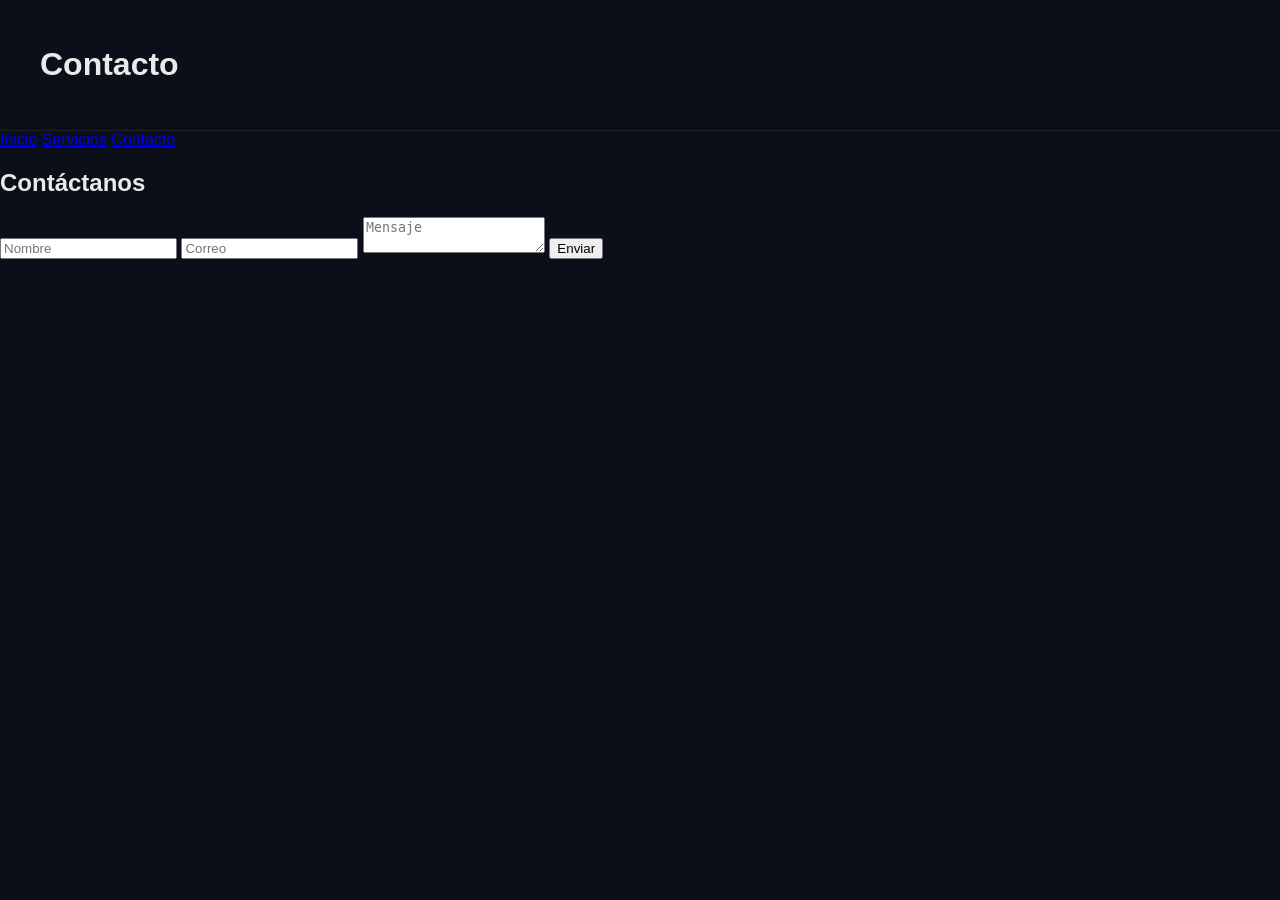
<file: contacto.html>
<!DOCTYPE html>
<html lang="es">
<head>
    <meta charset="UTF-8">
    <title>Contacto</title>
    <link rel="stylesheet" href="css/styles.css">
</head>

<body>

<header>
    <h1>Contacto</h1>
</header>

<nav>
    <a href="index.html">Inicio</a>
    <a href="servicios.html">Servicios</a>
    <a href="contacto.html">Contacto</a>
</nav>

<section>
    <h2>Contáctanos</h2>

    <form id="contactForm">
        <input type="text" placeholder="Nombre" required>
        <input type="email" placeholder="Correo" required>
        <textarea placeholder="Mensaje"></textarea>
        <button type="submit">Enviar</button>
    </form>

    <p id="msg"></p>

</section>

<script src="js/script.js"></script>

</body>
</html>
</file>
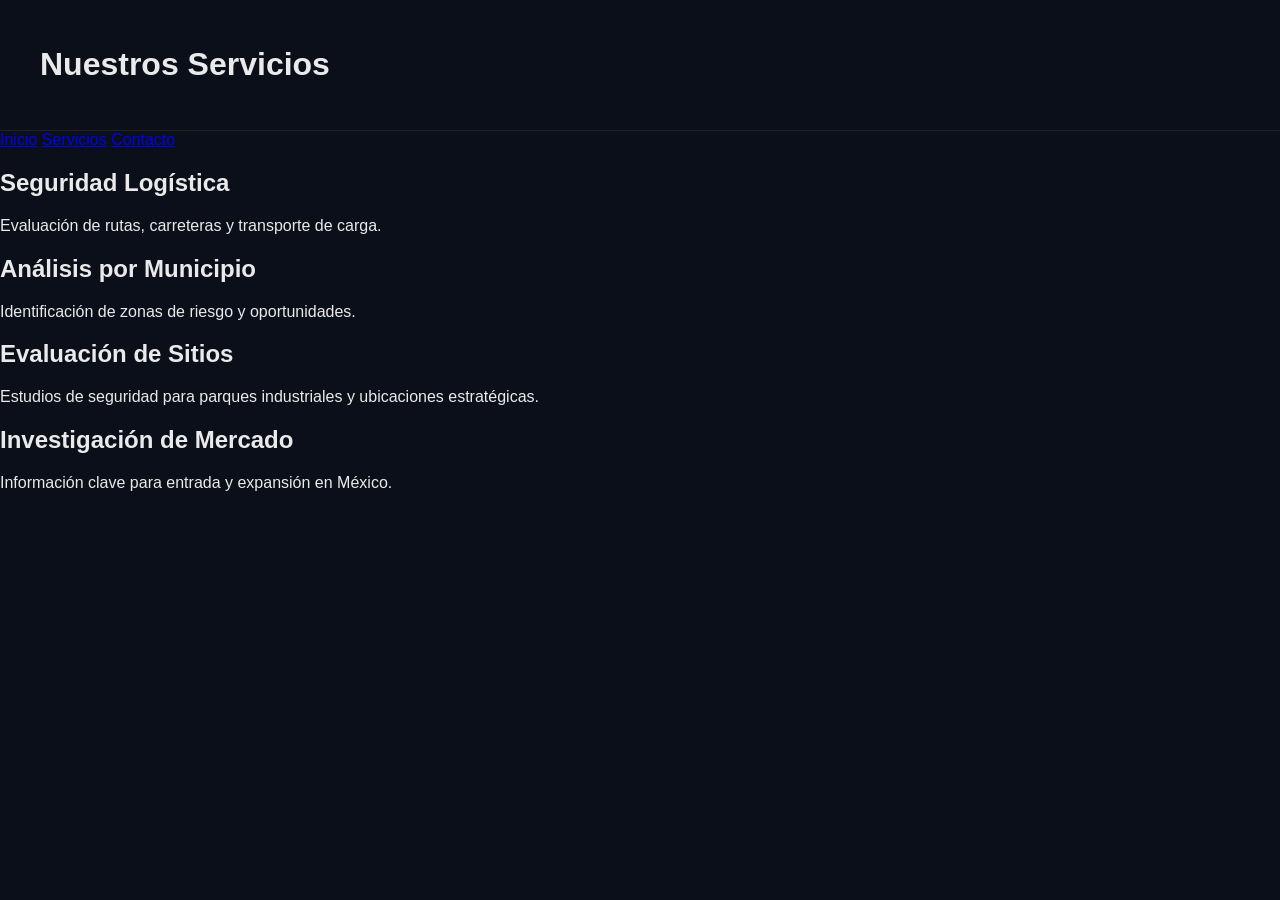
<file: servicios.html>
<!DOCTYPE html>
<html lang="es">
<head>
    <meta charset="UTF-8">
    <title>Servicios</title>
    <link rel="stylesheet" href="css/styles.css">
</head>

<body>

<header>
    <h1>Nuestros Servicios</h1>
</header>

<nav>
    <a href="index.html">Inicio</a>
    <a href="servicios.html">Servicios</a>
    <a href="contacto.html">Contacto</a>
</nav>

<section>
    <h2>Seguridad Logística</h2>
    <p>Evaluación de rutas, carreteras y transporte de carga.</p>
</section>

<section>
    <h2>Análisis por Municipio</h2>
    <p>Identificación de zonas de riesgo y oportunidades.</p>
</section>

<section>
    <h2>Evaluación de Sitios</h2>
    <p>Estudios de seguridad para parques industriales y ubicaciones estratégicas.</p>
</section>

<section>
    <h2>Investigación de Mercado</h2>
    <p>Información clave para entrada y expansión en México.</p>
</section>

</body>
</html>
</file>
<file: css/styles.css>
body {
    font-family: 'Segoe UI', sans-serif;
    margin: 0;
    background: #0b0f19;
    color: #eaeaea;
}

/* HEADER */
header {
    padding: 25px 40px;
    border-bottom: 1px solid #222;
}

.topbar {
    display: flex;
    justify-content: space-between;
    align-items: center;
}

/* HERO */
/* HERO MÁS COMPACTO */
.small-hero {
    padding: 40px 20px;
    text-align: center;
}

.small-hero h2 {
    font-size: 28px;
    margin-bottom: 10px;
}

.small-hero p {
    font-size: 16px;
    margin-bottom: 20px;
    color: #ccc;
}

/* BOTONES */
.hero-actions {
    display: flex;
    justify-content: center;
    gap: 10px;
    flex-wrap: wrap;
}

.btn {
    padding: 10px 16px;
    border-radius: 6px;
    text-decoration: none;
    font-weight: bold;
    font-size: 14px;
    transition: 0.2s;
}

/* Botón principal (WhatsApp) */
.btn.primary {
    background: #25D366;
    color: white;
}

/* Botones secundarios */
.btn.secondary {
    background: #1f2933;
    color: white;
}

/* Hover */
.btn:hover {
    transform: translateY(-2px);
    opacity: 0.9;
}

.cta {
    background: #d4af37;
    color: black;
    padding: 14px 30px;
    border: none;
    cursor: pointer;
    font-weight: bold;
}

/* VALUE */
.value {
    padding: 80px 40px;
}

.grid {
    display: grid;
    grid-template-columns: repeat(auto-fit, minmax(280px, 1fr));
}

.card {
    background: #121a2b;
    padding: 25px;
    margin: 10px;
    border-radius: 12px;
}

/* SCORING */
.scoring {
    padding: 80px;
    text-align: center;
}

#scoreBox {
    margin-top: 20px;
    font-size: 24px;
}

/* COMPANIES */
.companies {
    padding: 60px;
    text-align: center;
    opacity: 0.7;
}

/* CTA */
.cta-section {
    padding: 100px;
    text-align: center;
    background: #121a2b;
}

/* ========================= */
/* DASHBOARD VERTICAL */
/* ========================= */

.dashboard {
    max-width: 1400px;
    margin: auto;
    padding: 60px 20px;
}

/* PANEL GENERAL */
.panel {
    background: #121a2b;
    padding: 25px;
    border-radius: 14px;
    margin-bottom: 40px;
    box-shadow: 0 0 25px rgba(0,0,0,0.4); /* 🔥 mejora visual */
}

/* TITULOS */
.panel h2 {
    text-align: center;
    margin-bottom: 6px;
    font-size: 24px;
    font-weight: 600;
}

.panel p {
    text-align: center;
    margin-bottom: 20px;
    font-size: 14px;
    opacity: 0.75;
    max-width: 600px;
    margin-left: auto;
    margin-right: auto;
}

/* MAPA */
#map {
    height: 500px;
    width: 100%;
    border-radius: 12px;
    box-shadow: 0 0 25px rgba(0,0,0,0.5);
}

/* CAPUFE */
.browser-box {
    height: 500px;
    overflow: hidden;
    position: relative;
    border-radius: 12px;
}

.browser-box iframe {
    width: 100%;
    height: 700px;
    border: none;
    transform: translateY(-280px);
}

/* NEWS */
#news {
    max-height: 500px;
    overflow-y: auto;
    border-radius: 12px;
}

.news-item {
    padding: 12px;
    border-bottom: 1px solid #333;
}

.news-item a {
    color: #d4af37;
    text-decoration: none;
    font-size: 15px;
}

/* ========================= */
/* PULSOS */
/* ========================= */

.pulse {
    width: 16px;
    height: 16px;
    border-radius: 50%;
    position: relative;
    transform: translate(-50%, -50%);
}

.pulse::after {
    content: "";
    position: absolute;
    width: 16px;
    height: 16px;
    border-radius: 50%;
    background: inherit;
    animation: pulseAnim 1.5s infinite;
}

@keyframes pulseAnim {
    0% { transform: scale(1); opacity: 0.7; }
    100% { transform: scale(3); opacity: 0; }
}

/* POPUPS */
.leaflet-popup-content {
    font-size: 14px;
}

.map-secondary {
    margin-top: 0; /* 🔥 quitamos separación extra */
}

.map-secondary iframe {
    width: 100%;
    height: 500px;
    border: none;
    border-radius: 12px;
    box-shadow: 0 0 25px rgba(0,0,0,0.5);
}

/* ========================= */
/* MOBILE OPTIMIZATION */
/* ========================= */

@media (max-width: 768px) {

    /* HEADER */
    header {
        padding: 15px 20px;
    }

    .topbar {
        flex-direction: column;
        gap: 10px;
        text-align: center;
    }

    /* HERO */
    .small-hero {
        padding: 30px 15px;
    }

    .small-hero h2 {
        font-size: 22px;
    }

    .small-hero p {
        font-size: 14px;
    }

    /* BOTONES */
    .hero-actions {
        flex-direction: column;
        gap: 8px;
    }

    .btn {
        width: 100%;
        text-align: center;
    }

    /* VALUE */
    .value {
        padding: 50px 20px;
    }

    .grid {
        grid-template-columns: 1fr;
    }

    /* SCORING */
    .scoring {
        padding: 50px 20px;
    }

    /* CTA */
    .cta-section {
        padding: 60px 20px;
    }

    /* DASHBOARD */
    .dashboard {
        padding: 30px 10px;
    }

    .panel {
        padding: 15px;
        margin-bottom: 25px;
    }

    /* TITULOS */
    .panel h2 {
        font-size: 18px;
    }

    .panel p {
        font-size: 13px;
    }

    /* MAPAS */
    #map {
        height: 300px;
    }

    .map-secondary iframe {
        height: 300px;
    }

    /* TRAFFIC */
    .browser-box {
        height: 300px;
    }

    .browser-box iframe {
        height: 600px;
        transform: translateY(-220px);
    }

    /* NEWS */
    #news {
        max-height: 300px;
    }

}
</file>
